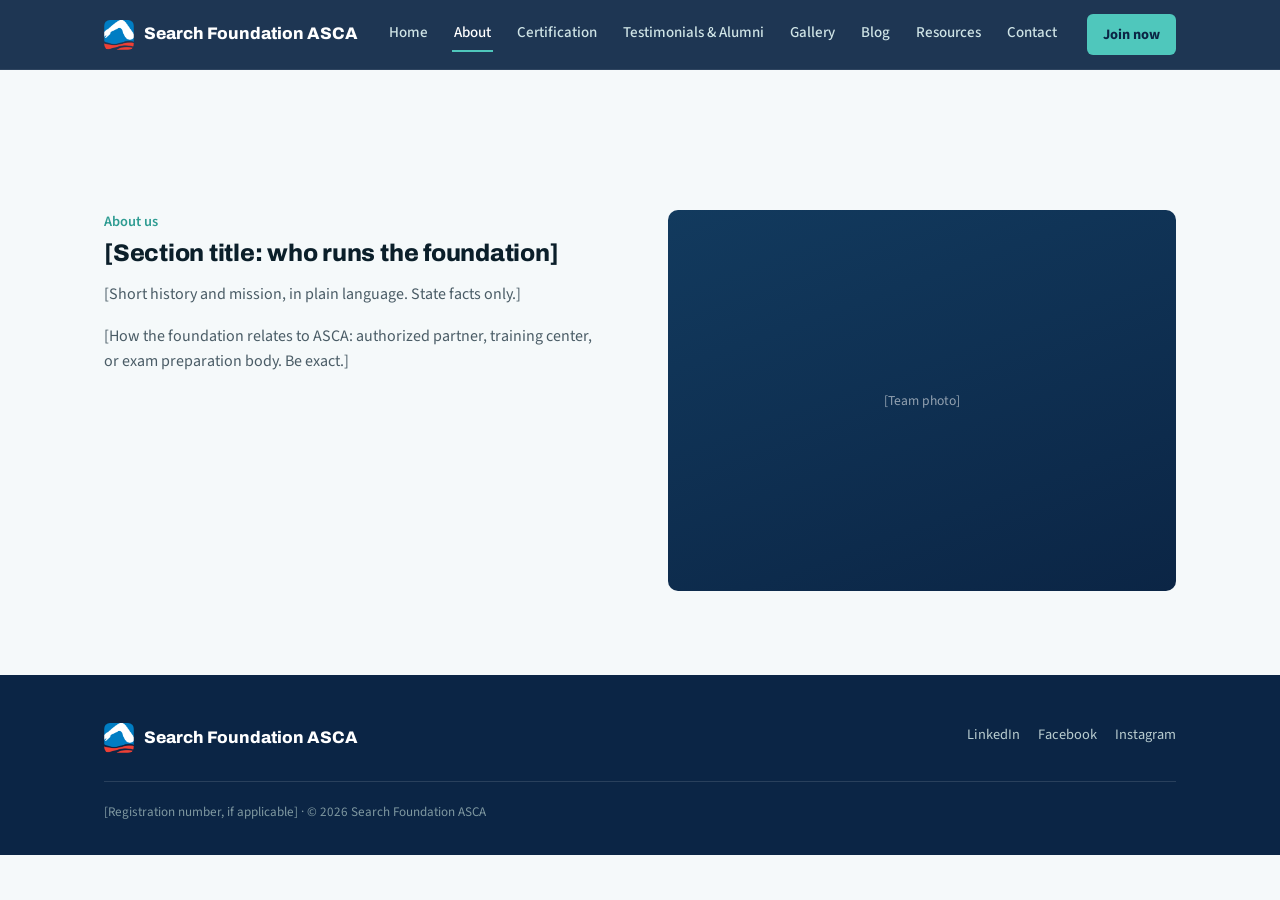
<file: about.html>
<!DOCTYPE html>
<html lang="en">
<head>
<meta charset="UTF-8">
<meta name="viewport" content="width=device-width, initial-scale=1, viewport-fit=cover">
<title>About - Search Foundation ASCA</title>
<link rel="icon" type="image/png" href="assets/logo.png">
<link rel="preconnect" href="https://fonts.googleapis.com">
<link rel="preconnect" href="https://fonts.gstatic.com" crossorigin>
<link href="https://fonts.googleapis.com/css2?family=Archivo:wght@600;700;800&family=Source+Sans+3:wght@400;500;600;700&display=swap" rel="stylesheet">
<link rel="stylesheet" href="styles.css">
</head>
<body>

<header class="site-nav">
  <div class="nav-row">
    <a href="index.html" class="brand"><img class="mark" src="assets/logo.png" alt="Search Foundation ASCA logo">Search Foundation ASCA</a>
    <nav class="links">
      <a href="index.html">Home</a>
      <a href="about.html" class="active">About</a>
      <a href="certification.html">Certification</a>
      <a href="testimonials.html">Testimonials &amp; Alumni</a>
      <a href="gallery.html">Gallery</a>
      <a href="blog.html">Blog</a>
      <a href="resources.html">Resources</a>
      <a href="contact.html">Contact</a>
    </nav>
    <a href="join.html" class="nav-cta">Join now</a>
  </div>
</header>
<section id="about" class="block" style="padding-top:140px;">
  <div class="wrap two-col">
    <div>
      <p class="eyebrow">About us</p>
      <h2>[Section title: who runs the foundation]</h2>
      <p>[Short history and mission, in plain language. State facts only.]</p>
      <p>[How the foundation relates to ASCA: authorized partner, training center, or exam preparation body. Be exact.]</p>
    </div>
    <div class="media-ph">[Team photo]</div>
  </div>
</section>
<footer>
  <div class="wrap">
    <div class="footer-row">
      <div class="brand" style="color:#fff;"><img class="mark" src="assets/logo.png" alt="Search Foundation ASCA logo">Search Foundation ASCA</div>
      <div class="footer-links">
        <a href="https://linkedin.com/company/search-foundation-asca" target="_blank" rel="noopener">LinkedIn</a>
        <a href="https://www.facebook.com/profile.php?id=61594645853863" target="_blank" rel="noopener">Facebook</a>
        <a href="https://www.instagram.com/ascaindia.searchfoundation/" target="_blank" rel="noopener">Instagram</a>
      </div>
    </div>
    <div class="footer-fine">[Registration number, if applicable] &middot; &copy; 2026 Search Foundation ASCA</div>
  </div>
</footer>
</body>
</html>
</file>
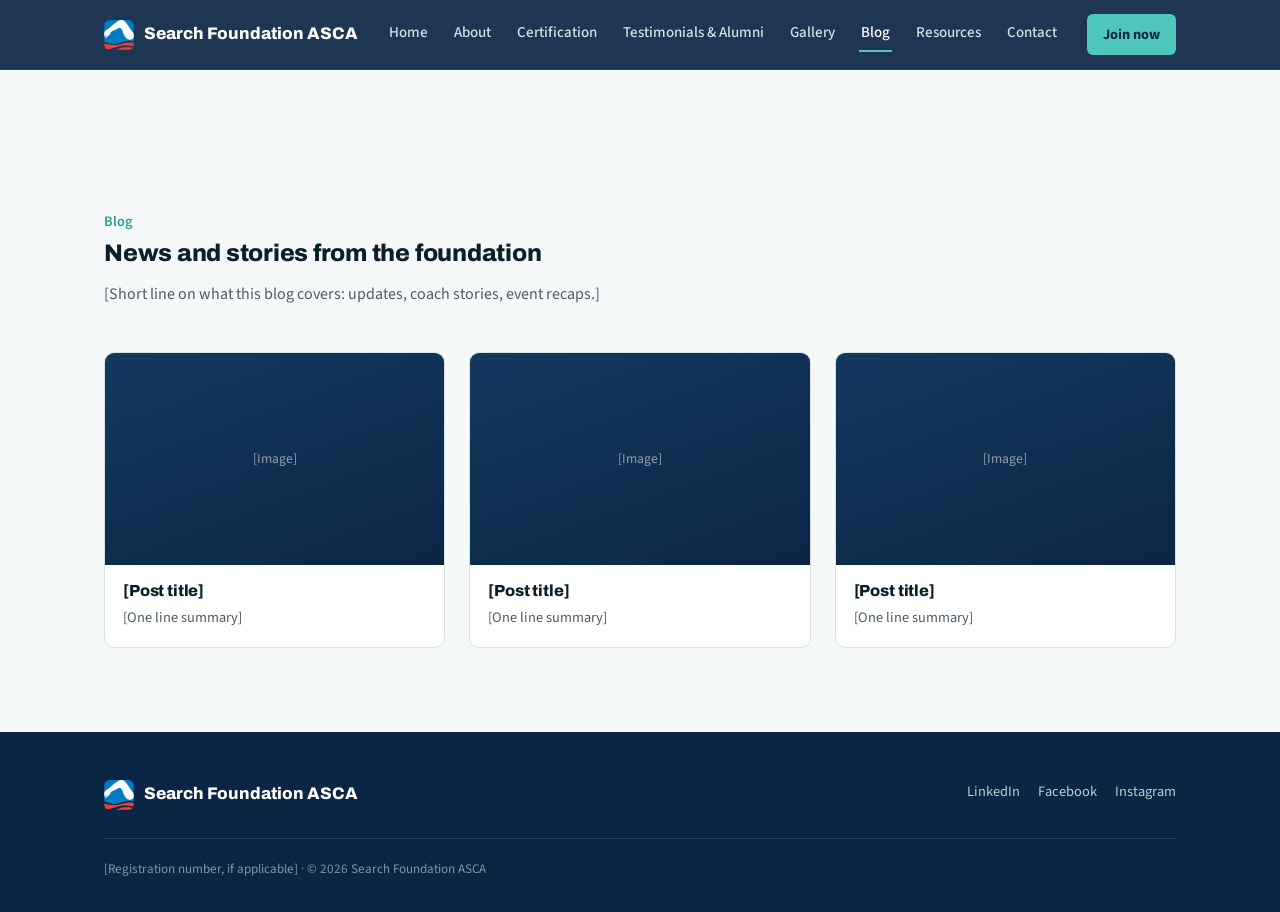
<file: blog.html>
<!DOCTYPE html>
<html lang="en">
<head>
<meta charset="UTF-8">
<meta name="viewport" content="width=device-width, initial-scale=1, viewport-fit=cover">
<title>Blog - Search Foundation ASCA</title>
<link rel="icon" type="image/png" href="assets/logo.png">
<link rel="preconnect" href="https://fonts.googleapis.com">
<link rel="preconnect" href="https://fonts.gstatic.com" crossorigin>
<link href="https://fonts.googleapis.com/css2?family=Archivo:wght@600;700;800&family=Source+Sans+3:wght@400;500;600;700&display=swap" rel="stylesheet">
<link rel="stylesheet" href="styles.css">
</head>
<body>

<header class="site-nav">
  <div class="nav-row">
    <a href="index.html" class="brand"><img class="mark" src="assets/logo.png" alt="Search Foundation ASCA logo">Search Foundation ASCA</a>
    <nav class="links">
      <a href="index.html">Home</a>
      <a href="about.html">About</a>
      <a href="certification.html">Certification</a>
      <a href="testimonials.html">Testimonials &amp; Alumni</a>
      <a href="gallery.html">Gallery</a>
      <a href="blog.html" class="active">Blog</a>
      <a href="resources.html">Resources</a>
      <a href="contact.html">Contact</a>
    </nav>
    <a href="join.html" class="nav-cta">Join now</a>
  </div>
</header>
<section id="blog" class="block" style="padding-top:140px;">
  <div class="wrap">
    <div class="section-head">
      <p class="eyebrow">Blog</p>
      <h2>News and stories from the foundation</h2>
      <p>[Short line on what this blog covers: updates, coach stories, event recaps.]</p>
    </div>
    <div class="post-list">
      <div class="post-card"><div class="media-ph">[Image]</div><div class="post-body"><h3>[Post title]</h3><p>[One line summary]</p></div></div>
      <div class="post-card"><div class="media-ph">[Image]</div><div class="post-body"><h3>[Post title]</h3><p>[One line summary]</p></div></div>
      <div class="post-card"><div class="media-ph">[Image]</div><div class="post-body"><h3>[Post title]</h3><p>[One line summary]</p></div></div>
    </div>
  </div>
</section>
<footer>
  <div class="wrap">
    <div class="footer-row">
      <div class="brand" style="color:#fff;"><img class="mark" src="assets/logo.png" alt="Search Foundation ASCA logo">Search Foundation ASCA</div>
      <div class="footer-links">
        <a href="https://linkedin.com/company/search-foundation-asca" target="_blank" rel="noopener">LinkedIn</a>
        <a href="https://www.facebook.com/profile.php?id=61594645853863" target="_blank" rel="noopener">Facebook</a>
        <a href="https://www.instagram.com/ascaindia.searchfoundation/" target="_blank" rel="noopener">Instagram</a>
      </div>
    </div>
    <div class="footer-fine">[Registration number, if applicable] &middot; &copy; 2026 Search Foundation ASCA</div>
  </div>
</footer>
</body>
</html>
</file>
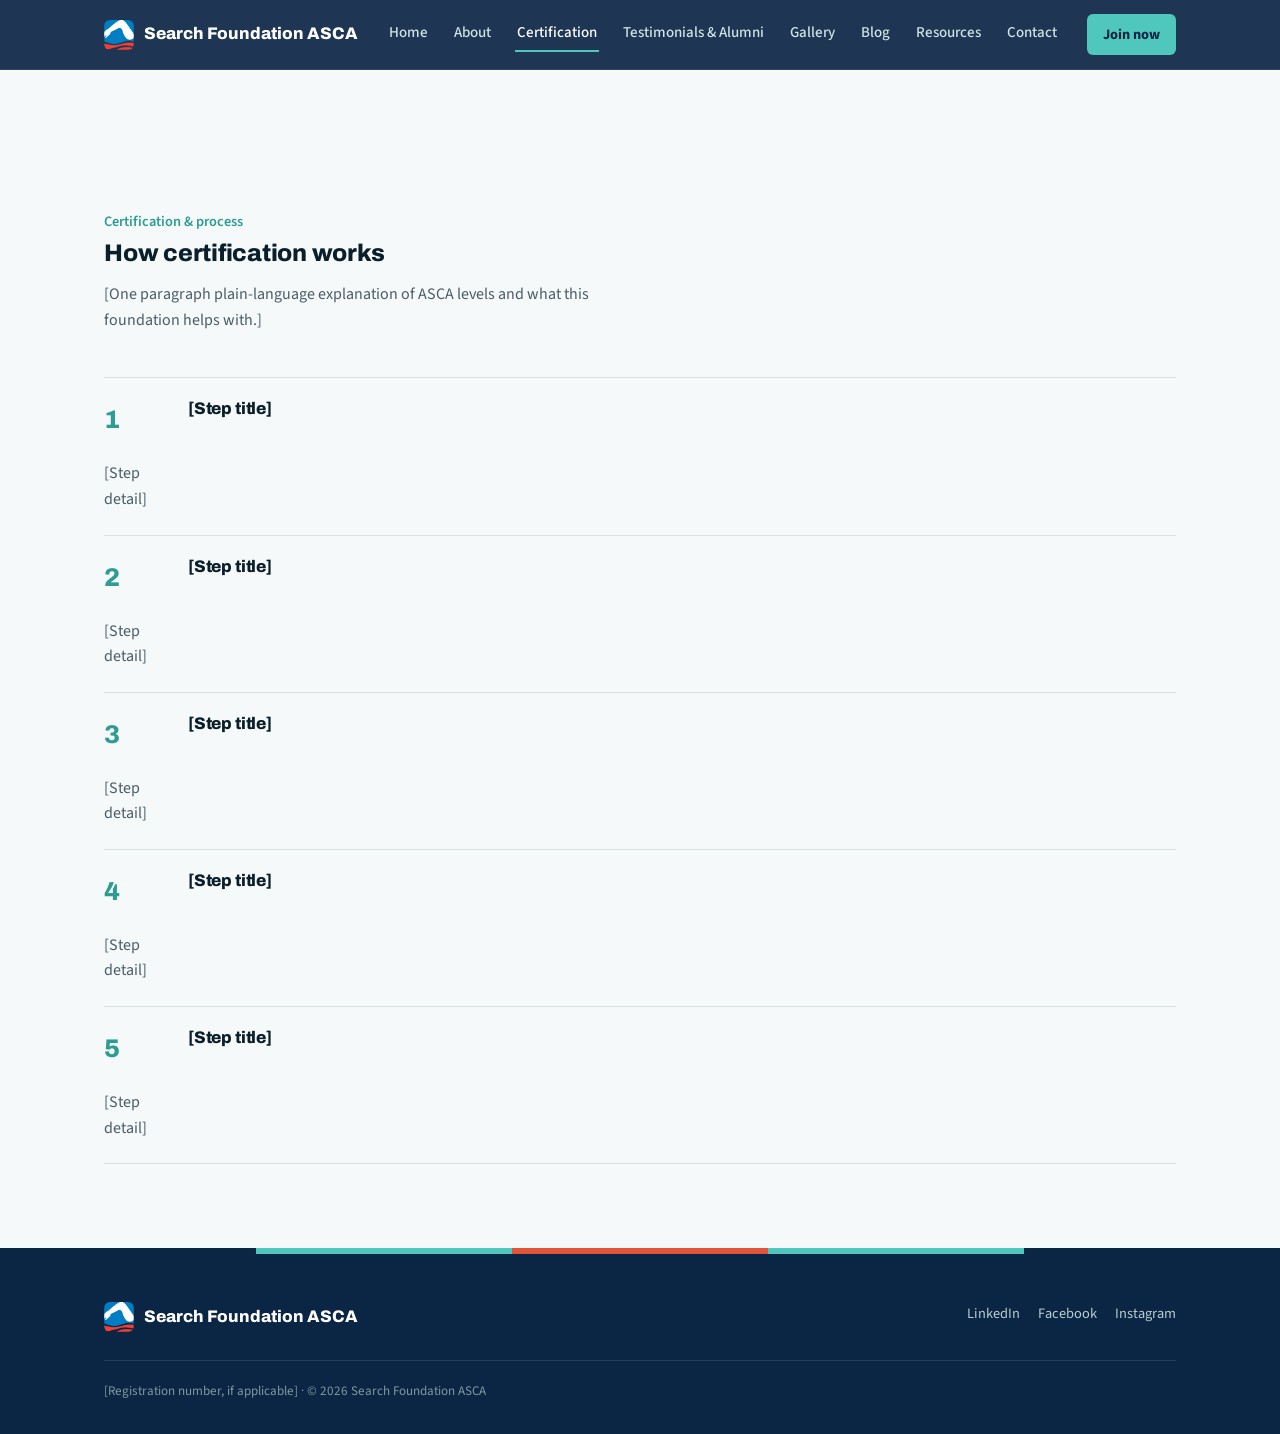
<file: certification.html>
<!DOCTYPE html>
<html lang="en">
<head>
<meta charset="UTF-8">
<meta name="viewport" content="width=device-width, initial-scale=1, viewport-fit=cover">
<title>Certification - Search Foundation ASCA</title>
<link rel="icon" type="image/png" href="assets/logo.png">
<link rel="preconnect" href="https://fonts.googleapis.com">
<link rel="preconnect" href="https://fonts.gstatic.com" crossorigin>
<link href="https://fonts.googleapis.com/css2?family=Archivo:wght@600;700;800&family=Source+Sans+3:wght@400;500;600;700&display=swap" rel="stylesheet">
<link rel="stylesheet" href="styles.css">
</head>
<body>

<header class="site-nav">
  <div class="nav-row">
    <a href="index.html" class="brand"><img class="mark" src="assets/logo.png" alt="Search Foundation ASCA logo">Search Foundation ASCA</a>
    <nav class="links">
      <a href="index.html">Home</a>
      <a href="about.html">About</a>
      <a href="certification.html" class="active">Certification</a>
      <a href="testimonials.html">Testimonials &amp; Alumni</a>
      <a href="gallery.html">Gallery</a>
      <a href="blog.html">Blog</a>
      <a href="resources.html">Resources</a>
      <a href="contact.html">Contact</a>
    </nav>
    <a href="join.html" class="nav-cta">Join now</a>
  </div>
</header>
<section id="process" class="block" style="padding-top:140px;">
  <div class="wrap">
    <div class="section-head">
      <p class="eyebrow">Certification &amp; process</p>
      <h2>How certification works</h2>
      <p>[One paragraph plain-language explanation of ASCA levels and what this foundation helps with.]</p>
    </div>
    <div class="steps">
      <div class="step"><h3>[Step title]</h3><p>[Step detail]</p></div>
      <div class="step"><h3>[Step title]</h3><p>[Step detail]</p></div>
      <div class="step"><h3>[Step title]</h3><p>[Step detail]</p></div>
      <div class="step"><h3>[Step title]</h3><p>[Step detail]</p></div>
      <div class="step"><h3>[Step title]</h3><p>[Step detail]</p></div>
    </div>
  </div>
</section>
<div class="lane-stripe"><span></span><span></span><span></span><span></span><span></span></div>
<footer>
  <div class="wrap">
    <div class="footer-row">
      <div class="brand" style="color:#fff;"><img class="mark" src="assets/logo.png" alt="Search Foundation ASCA logo">Search Foundation ASCA</div>
      <div class="footer-links">
        <a href="https://linkedin.com/company/search-foundation-asca" target="_blank" rel="noopener">LinkedIn</a>
        <a href="https://www.facebook.com/profile.php?id=61594645853863" target="_blank" rel="noopener">Facebook</a>
        <a href="https://www.instagram.com/ascaindia.searchfoundation/" target="_blank" rel="noopener">Instagram</a>
      </div>
    </div>
    <div class="footer-fine">[Registration number, if applicable] &middot; &copy; 2026 Search Foundation ASCA</div>
  </div>
</footer>
</body>
</html>
</file>
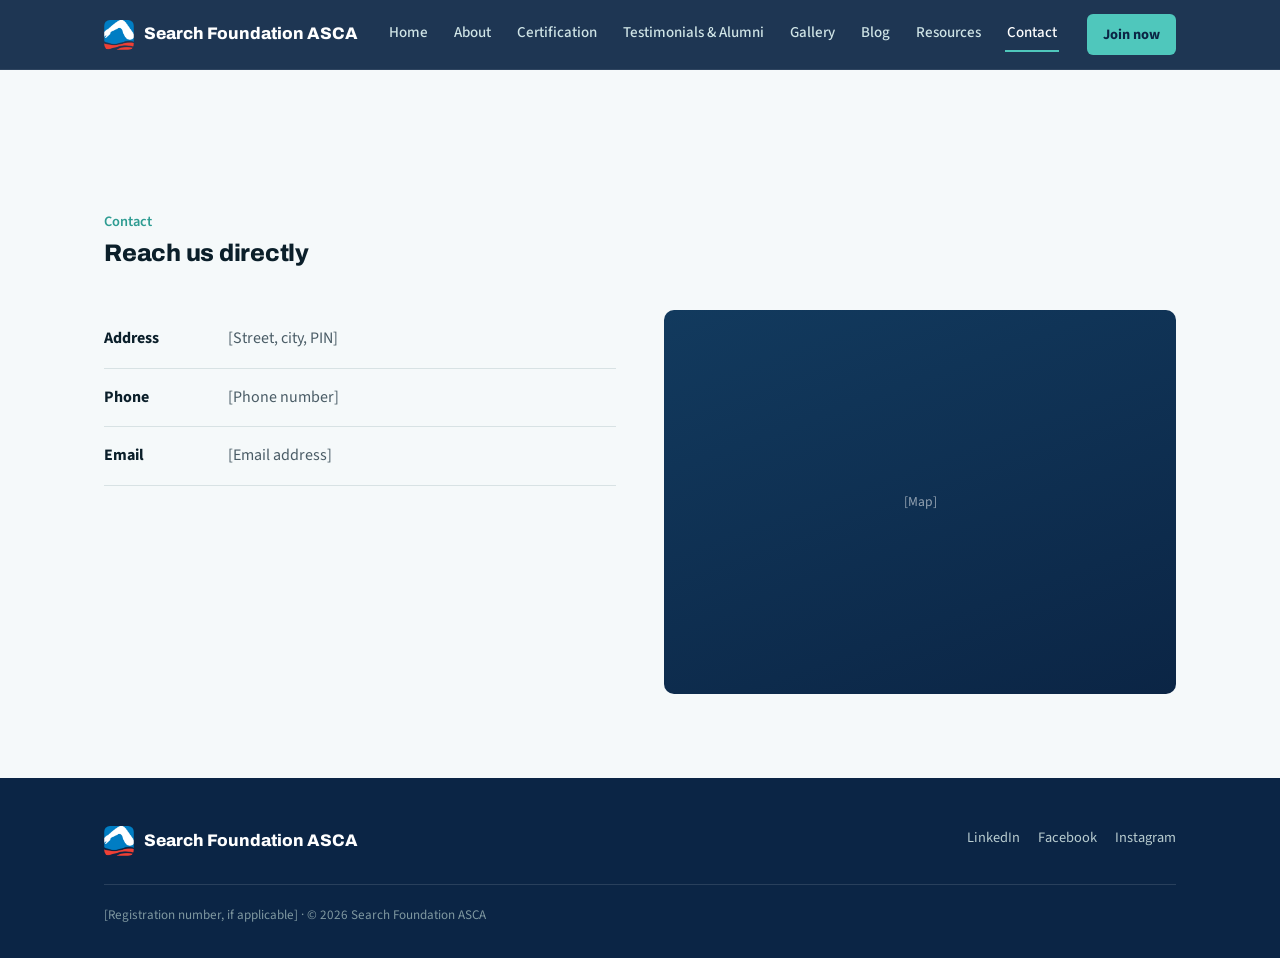
<file: contact.html>
<!DOCTYPE html>
<html lang="en">
<head>
<meta charset="UTF-8">
<meta name="viewport" content="width=device-width, initial-scale=1, viewport-fit=cover">
<title>Contact - Search Foundation ASCA</title>
<link rel="icon" type="image/png" href="assets/logo.png">
<link rel="preconnect" href="https://fonts.googleapis.com">
<link rel="preconnect" href="https://fonts.gstatic.com" crossorigin>
<link href="https://fonts.googleapis.com/css2?family=Archivo:wght@600;700;800&family=Source+Sans+3:wght@400;500;600;700&display=swap" rel="stylesheet">
<link rel="stylesheet" href="styles.css">
</head>
<body>

<header class="site-nav">
  <div class="nav-row">
    <a href="index.html" class="brand"><img class="mark" src="assets/logo.png" alt="Search Foundation ASCA logo">Search Foundation ASCA</a>
    <nav class="links">
      <a href="index.html">Home</a>
      <a href="about.html">About</a>
      <a href="certification.html">Certification</a>
      <a href="testimonials.html">Testimonials &amp; Alumni</a>
      <a href="gallery.html">Gallery</a>
      <a href="blog.html">Blog</a>
      <a href="resources.html">Resources</a>
      <a href="contact.html" class="active">Contact</a>
    </nav>
    <a href="join.html" class="nav-cta">Join now</a>
  </div>
</header>
<section id="contact" class="block" style="padding-top:140px;">
  <div class="wrap">
    <div class="section-head">
      <p class="eyebrow">Contact</p>
      <h2>Reach us directly</h2>
    </div>
    <div class="contact-grid">
      <div>
        <div class="contact-item"><div class="k">Address</div><div class="v">[Street, city, PIN]</div></div>
        <div class="contact-item"><div class="k">Phone</div><div class="v">[Phone number]</div></div>
        <div class="contact-item"><div class="k">Email</div><div class="v">[Email address]</div></div>
      </div>
      <div class="media-ph">[Map]</div>
    </div>
  </div>
</section>
<footer>
  <div class="wrap">
    <div class="footer-row">
      <div class="brand" style="color:#fff;"><img class="mark" src="assets/logo.png" alt="Search Foundation ASCA logo">Search Foundation ASCA</div>
      <div class="footer-links">
        <a href="https://linkedin.com/company/search-foundation-asca" target="_blank" rel="noopener">LinkedIn</a>
        <a href="https://www.facebook.com/profile.php?id=61594645853863" target="_blank" rel="noopener">Facebook</a>
        <a href="https://www.instagram.com/ascaindia.searchfoundation/" target="_blank" rel="noopener">Instagram</a>
      </div>
    </div>
    <div class="footer-fine">[Registration number, if applicable] &middot; &copy; 2026 Search Foundation ASCA</div>
  </div>
</footer>
</body>
</html>
</file>
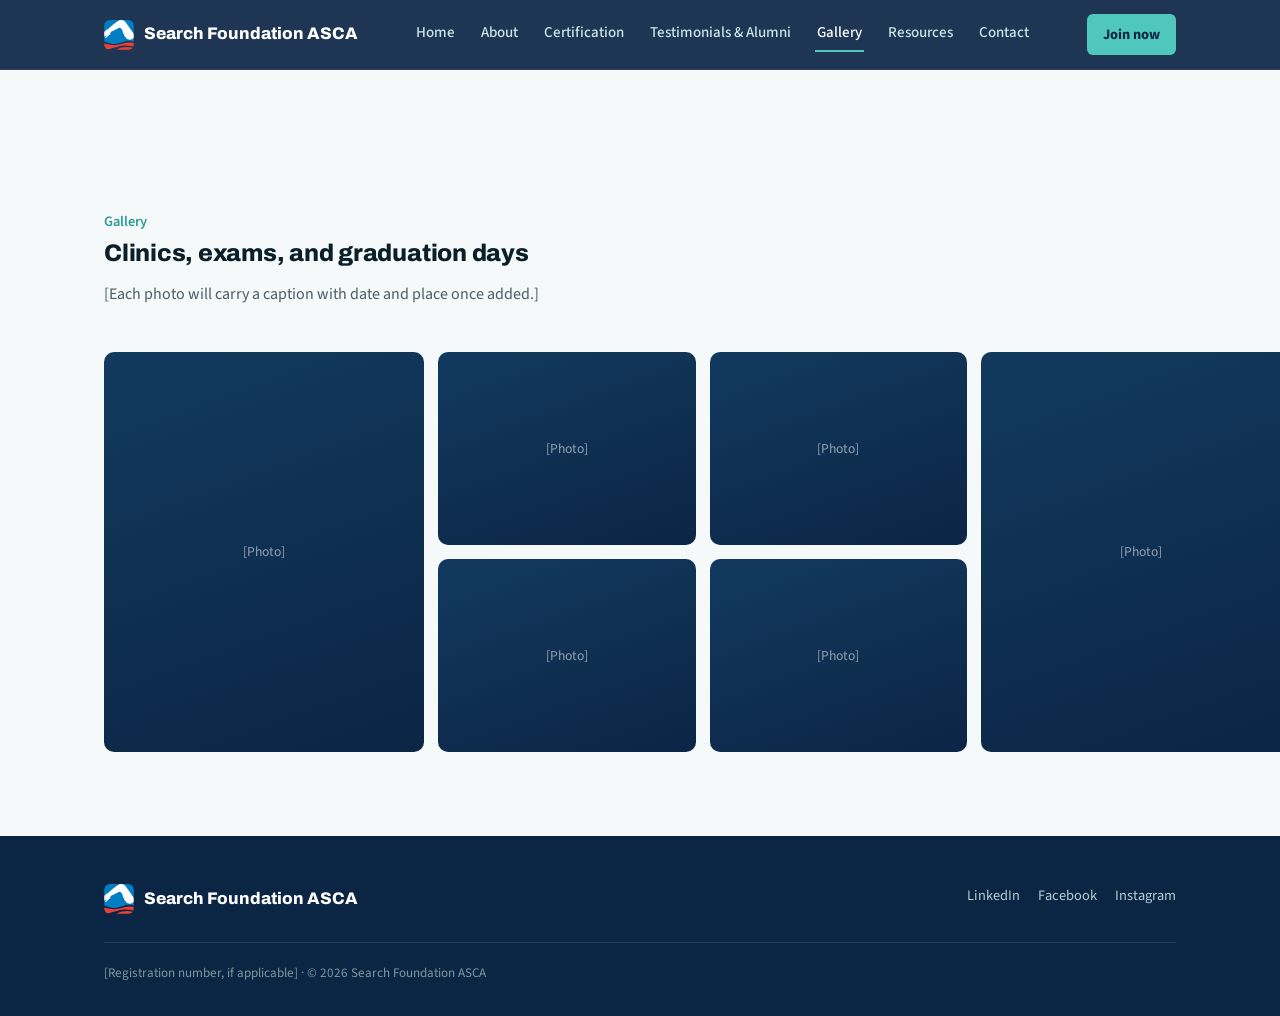
<file: gallery.html>
<!DOCTYPE html>
<html lang="en">
<head>
<meta charset="UTF-8">
<meta name="viewport" content="width=device-width, initial-scale=1, viewport-fit=cover">
<title>Gallery - Search Foundation ASCA</title>
<link rel="icon" type="image/png" href="assets/logo.png">
<link rel="preconnect" href="https://fonts.googleapis.com">
<link rel="preconnect" href="https://fonts.gstatic.com" crossorigin>
<link href="https://fonts.googleapis.com/css2?family=Archivo:wght@600;700;800&family=Source+Sans+3:wght@400;500;600;700&display=swap" rel="stylesheet">
<link rel="stylesheet" href="styles.css">
</head>
<body>

<header class="site-nav">
  <div class="nav-row">
    <a href="index.html" class="brand"><img class="mark" src="assets/logo.png" alt="Search Foundation ASCA logo">Search Foundation ASCA</a>
    <nav class="links">
      <a href="index.html">Home</a>
      <a href="about.html">About</a>
      <a href="certification.html">Certification</a>
      <a href="testimonials.html">Testimonials &amp; Alumni</a>
      <a href="gallery.html" class="active">Gallery</a>
      <a href="resources.html">Resources</a>
      <a href="contact.html">Contact</a>
    </nav>
    <a href="join.html" class="nav-cta">Join now</a>
  </div>
</header>
<section id="gallery" class="block" style="padding-top:140px;">
  <div class="wrap">
    <div class="section-head">
      <p class="eyebrow">Gallery</p>
      <h2>Clinics, exams, and graduation days</h2>
      <p>[Each photo will carry a caption with date and place once added.]</p>
    </div>
    <div class="gallery-grid">
      <div class="media-ph">[Photo]</div>
      <div class="media-ph">[Photo]</div>
      <div class="media-ph">[Photo]</div>
      <div class="media-ph">[Photo]</div>
      <div class="media-ph">[Photo]</div>
      <div class="media-ph">[Photo]</div>
    </div>
  </div>
</section>
<footer>
  <div class="wrap">
    <div class="footer-row">
      <div class="brand" style="color:#fff;"><img class="mark" src="assets/logo.png" alt="Search Foundation ASCA logo">Search Foundation ASCA</div>
      <div class="footer-links">
        <a href="https://linkedin.com/company/search-foundation-asca" target="_blank" rel="noopener">LinkedIn</a>
        <a href="https://www.facebook.com/profile.php?id=61594645853863" target="_blank" rel="noopener">Facebook</a>
        <a href="https://www.instagram.com/ascaindia.searchfoundation/" target="_blank" rel="noopener">Instagram</a>
      </div>
    </div>
    <div class="footer-fine">[Registration number, if applicable] &middot; &copy; 2026 Search Foundation ASCA</div>
  </div>
</footer>
</body>
</html>
</file>
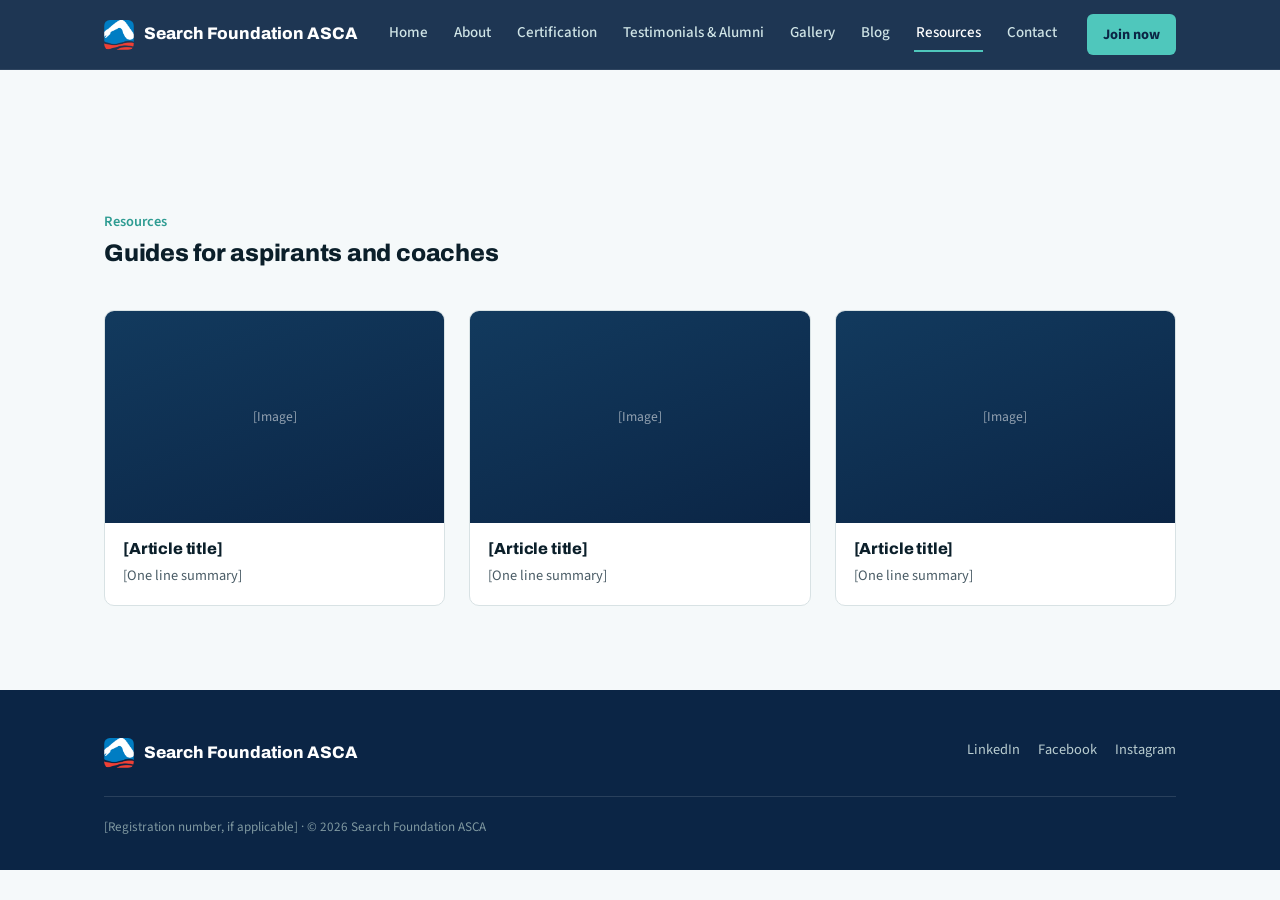
<file: resources.html>
<!DOCTYPE html>
<html lang="en">
<head>
<meta charset="UTF-8">
<meta name="viewport" content="width=device-width, initial-scale=1, viewport-fit=cover">
<title>Resources - Search Foundation ASCA</title>
<link rel="icon" type="image/png" href="assets/logo.png">
<link rel="preconnect" href="https://fonts.googleapis.com">
<link rel="preconnect" href="https://fonts.gstatic.com" crossorigin>
<link href="https://fonts.googleapis.com/css2?family=Archivo:wght@600;700;800&family=Source+Sans+3:wght@400;500;600;700&display=swap" rel="stylesheet">
<link rel="stylesheet" href="styles.css">
</head>
<body>

<header class="site-nav">
  <div class="nav-row">
    <a href="index.html" class="brand"><img class="mark" src="assets/logo.png" alt="Search Foundation ASCA logo">Search Foundation ASCA</a>
    <nav class="links">
      <a href="index.html">Home</a>
      <a href="about.html">About</a>
      <a href="certification.html">Certification</a>
      <a href="testimonials.html">Testimonials &amp; Alumni</a>
      <a href="gallery.html">Gallery</a>
      <a href="blog.html">Blog</a>
      <a href="resources.html" class="active">Resources</a>
      <a href="contact.html">Contact</a>
    </nav>
    <a href="join.html" class="nav-cta">Join now</a>
  </div>
</header>
<section id="resources" class="block" style="padding-top:140px;">
  <div class="wrap">
    <div class="section-head">
      <p class="eyebrow">Resources</p>
      <h2>Guides for aspirants and coaches</h2>
    </div>
    <div class="post-list">
      <div class="post-card"><div class="media-ph">[Image]</div><div class="post-body"><h3>[Article title]</h3><p>[One line summary]</p></div></div>
      <div class="post-card"><div class="media-ph">[Image]</div><div class="post-body"><h3>[Article title]</h3><p>[One line summary]</p></div></div>
      <div class="post-card"><div class="media-ph">[Image]</div><div class="post-body"><h3>[Article title]</h3><p>[One line summary]</p></div></div>
    </div>
  </div>
</section>
<footer>
  <div class="wrap">
    <div class="footer-row">
      <div class="brand" style="color:#fff;"><img class="mark" src="assets/logo.png" alt="Search Foundation ASCA logo">Search Foundation ASCA</div>
      <div class="footer-links">
        <a href="https://linkedin.com/company/search-foundation-asca" target="_blank" rel="noopener">LinkedIn</a>
        <a href="https://www.facebook.com/profile.php?id=61594645853863" target="_blank" rel="noopener">Facebook</a>
        <a href="https://www.instagram.com/ascaindia.searchfoundation/" target="_blank" rel="noopener">Instagram</a>
      </div>
    </div>
    <div class="footer-fine">[Registration number, if applicable] &middot; &copy; 2026 Search Foundation ASCA</div>
  </div>
</footer>
</body>
</html>
</file>
<file: styles.css>
/* ============================================
   TOKENS
   Palette is drawn from the pool deck: deep water
   navy, chlorine aqua, and the red/white lane rope
   markers used in competition pools.
   ============================================ */
:root{
  --pool-navy:      #0B2545;
  --pool-navy-2:    #123A5E;
  --aqua:           #4FC7BC;
  --aqua-deep:      #2E9C92;
  --lane-red:       #E1553A;
  --foam:           #F5F9FA;
  --foam-2:         #E9F0F1;
  --ink:            #0B1F2A;
  --ink-soft:       #4A5C66;
  --line:           #D8E2E4;

  --bg:             var(--foam);
  --bg-panel:       #FFFFFF;
  --text:           var(--ink);
  --text-soft:      var(--ink-soft);
  --border:         var(--line);

  --font-head: 'Archivo', 'Arial Narrow', sans-serif;
  --font-body: 'Source Sans 3', 'Segoe UI', Arial, sans-serif;

  --safe-t: env(safe-area-inset-top, 0px);
  --safe-b: env(safe-area-inset-bottom, 0px);

  box-sizing: border-box;
  padding-top: var(--safe-t);
  padding-bottom: var(--safe-b);
}

@media (prefers-color-scheme: dark){
  :root:not([data-theme="light"]){
    --bg:        #0A1826;
    --bg-panel:  #102338;
    --text:      #EAF2F3;
    --text-soft: #9FB3BC;
    --border:    #1E3A52;
  }
}
:root[data-theme="dark"]{
  --bg:        #0A1826;
  --bg-panel:  #102338;
  --text:      #EAF2F3;
  --text-soft: #9FB3BC;
  --border:    #1E3A52;
}

*{ box-sizing: border-box; }
html{ scroll-behavior: smooth; scroll-padding-top: calc(72px + var(--safe-t)); }
body{
  margin:0;
  background: var(--bg);
  color: var(--text);
  font-family: var(--font-body);
  font-size: 16px;
  line-height: 1.6;
}
img{ max-width:100%; display:block; }
a{ color: inherit; }
.wrap{
  max-width: 1120px;
  margin: 0 auto;
  padding: 0 24px;
}
h1,h2,h3{
  font-family: var(--font-head);
  font-weight: 800;
  line-height: 1.05;
  letter-spacing: -0.01em;
  margin: 0 0 16px;
}
p{ max-width: 62ch; color: var(--text-soft); }
.partner-banner{
  display:block;
  width: 100%;
  background: #FFFFFF;
  border-radius: 10px;
  padding: 12px 14px 8px;
  margin: 0 0 32px;
  opacity: 0;
  transform: translateY(14px);
  animation: partnerIn 0.7s ease-out 0.2s forwards;
}
.partner-banner img{
  display:block;
  width: 100%;
  height:auto;
  border-radius: 4px;
}
@keyframes partnerIn{
  to{ opacity:1; transform:translateY(0); }
}

.eyebrow{
  font-family: var(--font-body);
  font-weight: 600;
  font-size: 0.9rem;
  color: var(--aqua-deep);
  margin: 0 0 8px;
}

/* ============================================
   LANE STRIPE — signature motif, used sparingly
   to mark a major transition, like lane markers
   at the 5m/15m/25m points of a pool.
   ============================================ */
.lane-stripe{
  height: 6px;
  display:flex;
}
.lane-stripe span{ flex:1; }
.lane-stripe span:nth-child(1){ background: var(--pool-navy); }
.lane-stripe span:nth-child(2){ background: var(--aqua); }
.lane-stripe span:nth-child(3){ background: var(--lane-red); }
.lane-stripe span:nth-child(4){ background: var(--aqua); }
.lane-stripe span:nth-child(5){ background: var(--pool-navy); }

/* ============================================
   NAV
   ============================================ */
header.site-nav{
  position: sticky;
  top: var(--safe-t);
  z-index: 50;
  background: rgba(11,37,69,0.92);
  backdrop-filter: blur(6px);
  border-bottom: 1px solid rgba(255,255,255,0.08);
}
.nav-row{
  max-width:1120px;
  margin:0 auto;
  padding: 14px 24px;
  display:flex;
  align-items:center;
  justify-content:space-between;
  gap: 24px;
}
.brand{
  display:flex;
  align-items:center;
  gap:10px;
  font-family: var(--font-head);
  font-weight:800;
  font-size:1.05rem;
  color:#fff;
  text-decoration:none;
  white-space:nowrap;
}
.brand .mark{
  width:30px; height:30px;
  border-radius: 6px;
  flex:none;
  display:block;
}
nav.links{
  display:flex;
  gap: 22px;
  flex-wrap: wrap;
}
nav.links a{
  color: #CFE4E6;
  text-decoration:none;
  font-size:0.94rem;
  font-weight: 500;
  padding: 4px 2px;
  border-bottom: 2px solid transparent;
}
nav.links a:hover{ color:#fff; border-bottom-color: var(--aqua); }
.nav-cta{
  background: var(--aqua);
  color: var(--pool-navy);
  font-weight:700;
  font-size:0.9rem;
  padding: 9px 16px;
  border-radius: 6px;
  text-decoration:none;
  white-space:nowrap;
}
.nav-toggle{ display:none; }

@media (max-width: 860px){
  nav.links{ display:none; }
  .nav-toggle{
    display:inline-flex;
    background:none;
    border:1px solid rgba(255,255,255,0.3);
    color:#fff;
    border-radius:6px;
    padding:8px 12px;
    font-family: var(--font-body);
  }
}

/* ============================================
   HERO
   ============================================ */
.hero{
  background:
    radial-gradient(1100px 480px at 15% -10%, rgba(79,199,188,0.20), transparent 60%),
    linear-gradient(180deg, var(--pool-navy) 0%, var(--pool-navy-2) 100%);
  color:#fff;
  padding: 96px 0 140px;
  position:relative;
}
.hero .wrap{
  display:block;
}
.hero-grid{
  display:grid;
  grid-template-columns: 1.1fr 0.9fr;
  gap: 48px;
  align-items:center;
}
.hero h1{
  font-size: clamp(2.4rem, 5vw, 3.6rem);
  color:#fff;
  margin-bottom: 20px;
}
.hero p.lead{
  color: #C6DADC;
  font-size: 1.08rem;
  max-width: 48ch;
}
.hero-actions{
  display:flex;
  gap:14px;
  margin-top: 30px;
  flex-wrap:wrap;
}
.btn{
  display:inline-flex;
  align-items:center;
  justify-content:center;
  gap:8px;
  padding: 13px 24px;
  border-radius: 6px;
  font-weight:700;
  font-size:0.96rem;
  text-decoration:none;
  cursor:pointer;
  border: 1px solid transparent;
}
.btn-primary{ background: var(--aqua); color: var(--pool-navy); }
.btn-primary:hover{ background: var(--aqua-deep); }
.btn-outline{
  background: transparent;
  color:#fff;
  border-color: rgba(255,255,255,0.45);
}
.btn-outline:hover{ border-color:#fff; }

.hero-panel{
  background: rgba(255,255,255,0.06);
  border: 1px solid rgba(255,255,255,0.14);
  border-radius: 10px;
  padding: 26px;
}
.hero-panel .stat-row{
  display:grid;
  grid-template-columns: 1fr 1fr;
  gap: 18px;
}
.stat{ padding: 10px 0; }
.stat .num{
  font-family: var(--font-head);
  font-size: 2rem;
  font-weight:800;
  color: var(--aqua);
  display:block;
}
.stat .label{
  font-size:0.85rem;
  color:#B9CDD0;
}

.wave{
  position:absolute;
  left:0; right:0; bottom:-1px;
  line-height:0;
}
.wave svg{ width:100%; height:70px; display:block; }

/* ============================================
   SECTION SHELL
   ============================================ */
section.block{ padding: 84px 0; }
section.block.alt{ background: var(--bg-panel); }
.section-head{
  max-width: 640px;
  margin: 0 0 44px;
}

/* ============================================
   TRUST STRIP
   ============================================ */
.trust-strip{
  background: var(--foam-2);
  padding: 22px 0;
  border-bottom: 1px solid var(--border);
}
.trust-strip .wrap{
  display:flex;
  gap: 32px;
  align-items:center;
  justify-content: center;
  flex-wrap: wrap;
}
.badge-ph{
  height: 34px;
  min-width: 110px;
  background: repeating-linear-gradient(135deg, #D3E1E3, #D3E1E3 6px, #C4D6D9 6px, #C4D6D9 12px);
  border-radius: 4px;
  opacity: 0.85;
}

/* ============================================
   ABOUT — two column
   ============================================ */
.two-col{
  display:grid;
  grid-template-columns: 1fr 1fr;
  gap: 56px;
  align-items:start;
}
.media-ph{
  aspect-ratio: 4/3;
  border-radius: 10px;
  background:
    linear-gradient(160deg, var(--pool-navy-2), var(--pool-navy)),
    repeating-linear-gradient(115deg, rgba(255,255,255,0.05) 0 2px, transparent 2px 26px);
  display:flex;
  align-items:center;
  justify-content:center;
  color: rgba(255,255,255,0.55);
  font-size:0.85rem;
  font-family: var(--font-body);
}

/* ============================================
   PROCESS — numbered steps (real sequence)
   ============================================ */
.steps{
  counter-reset: step;
  display:grid;
  gap: 0;
  border-top: 1px solid var(--border);
}
.step{
  counter-increment: step;
  display:grid;
  grid-template-columns: 64px 1fr;
  gap: 20px;
  padding: 22px 0;
  border-bottom: 1px solid var(--border);
}
.step::before{
  content: counter(step);
  font-family: var(--font-head);
  font-size: 1.6rem;
  font-weight: 800;
  color: var(--aqua-deep);
}
.step h3{ margin: 0 0 4px; font-size: 1.05rem; }
.step p{ margin:0; }

/* ============================================
   CREDIBILITY — verify tool + testimonials
   ============================================ */
.verify-box{
  background: var(--pool-navy);
  color:#fff;
  border-radius: 12px;
  padding: 36px;
  display:grid;
  grid-template-columns: 1.1fr 1fr;
  gap: 32px;
  align-items:center;
  margin-bottom: 56px;
}
.verify-box h3{ color:#fff; margin-bottom:8px; }
.verify-box p{ color:#C6DADC; margin-bottom:0; }
.verify-form{
  display:flex;
  gap:10px;
  flex-wrap:wrap;
}
.verify-form input{
  flex:1;
  min-width: 180px;
  padding: 13px 14px;
  border-radius: 6px;
  border: 1px solid rgba(255,255,255,0.25);
  background: rgba(255,255,255,0.08);
  color:#fff;
  font-family: var(--font-body);
  font-size: 0.95rem;
}
.verify-form input::placeholder{ color: #9FB6B9; }
.form-msg{
  margin-top: 14px;
  font-size: 0.9rem;
  padding: 10px 14px;
  border-radius: 6px;
  display:none;
}
.form-msg.show{ display:block; }
.form-msg.ok{ background: rgba(79,199,188,0.18); color:#DFF7F4; border:1px solid rgba(79,199,188,0.4); }
.form-msg.err{ background: rgba(225,85,58,0.18); color:#FFDCD3; border:1px solid rgba(225,85,58,0.4); }
.verify-result{
  margin-top: 16px;
  background: rgba(255,255,255,0.07);
  border: 1px solid rgba(255,255,255,0.16);
  border-radius: 8px;
  padding: 16px 18px;
  display:none;
}
.verify-result.show{ display:block; }
.verify-result .vr-row{ display:flex; justify-content:space-between; padding:5px 0; font-size:0.92rem; }
.verify-result .vr-row .k{ color:#9FB6B9; }
.verify-result .vr-row .v{ font-weight:700; }
.verify-status{
  display:inline-block;
  font-size:0.78rem;
  font-weight:700;
  padding: 2px 10px;
  border-radius: 20px;
  text-transform: capitalize;
}
.verify-status.valid{ background: var(--aqua); color: var(--pool-navy); }
.verify-status.other{ background: var(--lane-red); color:#fff; }
.btn[disabled]{ opacity:0.6; cursor:not-allowed; }

.testi-grid{
  display:grid;
  grid-template-columns: repeat(3, 1fr);
  gap: 22px;
}
.testi{
  border: 1px solid var(--border);
  border-radius: 10px;
  padding: 22px;
  background: var(--bg-panel);
}
.testi .quote-ph{
  height: 12px;
  background: var(--foam-2);
  border-radius: 3px;
  margin-bottom: 8px;
}
.testi .quote-ph:nth-child(3){ width: 80%; }
.testi .person{
  display:flex;
  align-items:center;
  gap:10px;
  margin-top: 16px;
}
.avatar-ph{
  width:36px; height:36px;
  border-radius:50%;
  background: linear-gradient(135deg, var(--aqua), var(--pool-navy-2));
  flex:none;
}
.person .name{ font-weight:700; font-size:0.9rem; }
.person .meta{ font-size:0.8rem; color: var(--text-soft); }

/* ============================================
   GALLERY
   ============================================ */
.gallery-grid{
  display:grid;
  grid-template-columns: repeat(4, 1fr);
  gap: 14px;
}
.gallery-grid .media-ph:nth-child(3n+1){ grid-row: span 2; aspect-ratio: 4/5; }

/* ============================================
   JOIN — form skeleton
   ============================================ */
.join{
  background: var(--pool-navy);
  color:#fff;
}
.join .section-head p{ color:#C6DADC; }
.join-form{
  background: rgba(255,255,255,0.06);
  border: 1px solid rgba(255,255,255,0.14);
  border-radius: 12px;
  padding: 32px;
  display:grid;
  grid-template-columns: 1fr 1fr;
  gap: 18px;
}
.field{ display:flex; flex-direction:column; gap:6px; }
.field.full{ grid-column: 1 / -1; }
.field label{ font-size:0.85rem; color:#B9CDD0; }
.field input, .field select{
  padding: 12px 14px;
  border-radius: 6px;
  border: 1px solid rgba(255,255,255,0.25);
  background: rgba(255,255,255,0.06);
  color:#fff;
  font-family: var(--font-body);
}
.join-form .btn{ grid-column: 1 / -1; justify-self:start; margin-top:6px; }

/* ============================================
   RESOURCES / BLOG
   ============================================ */
.post-list{
  display:grid;
  grid-template-columns: repeat(3, 1fr);
  gap: 24px;
}
.post-card{
  border: 1px solid var(--border);
  border-radius: 10px;
  overflow:hidden;
  background: var(--bg-panel);
}
.post-card .media-ph{ aspect-ratio: 16/10; border-radius:0; }
.post-card .post-body{ padding: 18px; }
.post-card h3{ font-size: 1rem; margin: 0 0 6px; }
.post-card p{ font-size: 0.9rem; margin:0; }

/* ============================================
   CONTACT
   ============================================ */
.contact-grid{
  display:grid;
  grid-template-columns: 1fr 1fr;
  gap: 48px;
}
.contact-item{
  display:flex;
  gap: 14px;
  padding: 16px 0;
  border-bottom: 1px solid var(--border);
}
.contact-item .k{ font-weight:700; min-width: 110px; }
.contact-item .v{ color: var(--text-soft); }

/* ============================================
   FOOTER
   ============================================ */
footer{
  background: var(--pool-navy);
  color: #B9CDD0;
  padding: 48px 0 calc(32px + var(--safe-b));
}
.footer-row{
  display:flex;
  justify-content:space-between;
  align-items:flex-start;
  flex-wrap:wrap;
  gap: 24px;
}
.footer-links{ display:flex; gap: 18px; flex-wrap:wrap; }
.footer-links a{ color:#B9CDD0; text-decoration:none; font-size:0.9rem; }
.footer-links a:hover{ color:#fff; }
.footer-fine{
  margin-top: 28px;
  padding-top: 20px;
  border-top: 1px solid rgba(255,255,255,0.12);
  font-size: 0.82rem;
  color: #7F98A0;
}

/* ============================================
   RESPONSIVE
   ============================================ */
@media (max-width: 860px){
  .hero-grid{ grid-template-columns: 1fr; }
  .two-col{ grid-template-columns: 1fr; }
  .verify-box{ grid-template-columns: 1fr; }
  .testi-grid{ grid-template-columns: 1fr; }
  .gallery-grid{ grid-template-columns: repeat(2,1fr); }
  .join-form{ grid-template-columns: 1fr; }
  .post-list{ grid-template-columns: 1fr; }
  .contact-grid{ grid-template-columns: 1fr; }
}

/* Accessibility: visible focus, reduced motion */
a:focus-visible, button:focus-visible, input:focus-visible{
  outline: 3px solid var(--aqua);
  outline-offset: 2px;
}
@media (prefers-reduced-motion: reduce){
  html{ scroll-behavior:auto; }
  *{ animation:none !important; transition:none !important; }
  .partner-banner{ opacity:1; transform:none; }
}

/* ============================================
   ACTIVE NAV STATE (multi page site)
   ============================================ */
nav.links a.active{
  color: #fff;
  border-bottom-color: var(--aqua);
}

/* ============================================
   PAGE LINK CARDS — used on the home page to
   point to each standalone page
   ============================================ */
.page-grid{
  display:grid;
  grid-template-columns: repeat(3, 1fr);
  gap: 20px;
}
.page-card{
  display:block;
  border: 1px solid var(--border);
  border-radius: 10px;
  padding: 22px;
  background: var(--bg-panel);
  text-decoration:none;
  color: var(--text);
}
.page-card:hover{ border-color: var(--aqua-deep); }
.page-card h3{
  font-size: 1.05rem;
  margin: 0 0 6px;
}
.page-card p{
  font-size: 0.9rem;
  margin: 0 0 14px;
}
.page-card .go{
  font-size: 0.85rem;
  font-weight: 700;
  color: var(--aqua-deep);
}
@media (max-width: 860px){
  .page-grid{ grid-template-columns: 1fr; }
}
.nav-cta.active{
  outline: 2px solid #fff;
  outline-offset: 2px;
}
</file>
